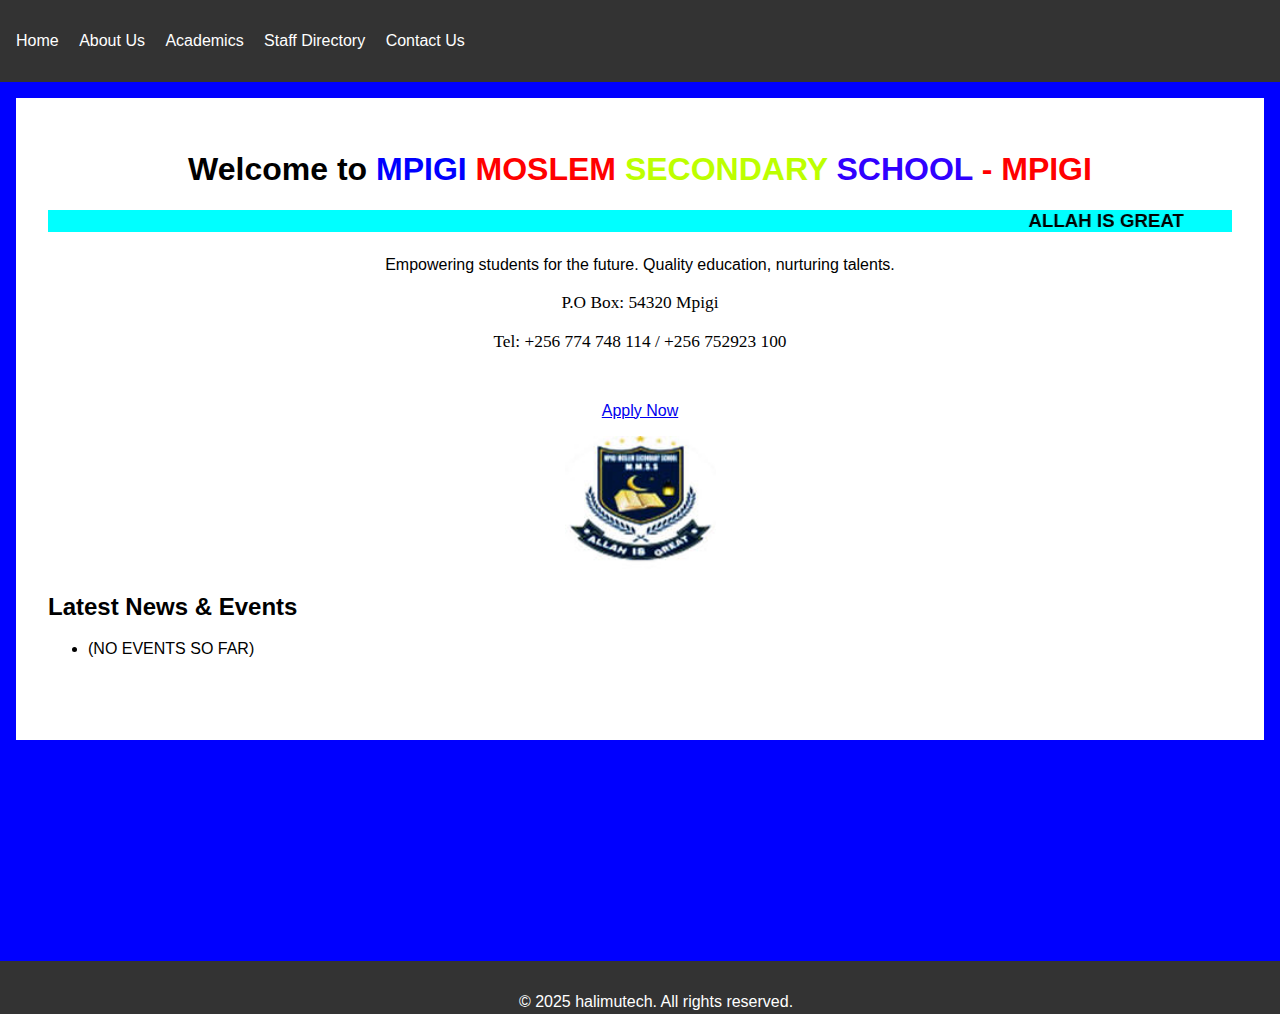
<file: index.html>
<!DOCTYPE html>
<html lang="en">
<head>
    <meta charset="UTF-8">
    <meta name="viewport" content="width=device-width, initial-scale=1.0">
    <title>Home | MMSS</title>
    <link rel="stylesheet" href="style.css">
	<style type="text/css">
	.auto-style1 {
		color: #0000FF;
	}
	.auto-style2 {
		color: #FF0000;
	}
	.auto-style3 {
		color: #BDFF00;
	}
	.auto-style4 {
		color: #3000FF;
	}
	.auto-style5 {
		text-align: center;
	}
	.auto-style6 {
	background-color: #00FFFF;
}
	</style>
</head>
<body style="background-color: #0000FF">
    <header>
        <nav>
            <ul>
                <li><a href="index.html">Home</a></li>
                <li><a href="about.html">About Us</a></li>
                <li><a href="academics.html">Academics</a></li>
                <li><a href="staff.html">Staff Directory</a></li>
                <li><a href="contact.html">Contact Us</a></li>
            </ul>
        </nav>
    </header>

    <section class="hero">
        <h1 class="auto-style5">Welcome to <span class="auto-style1">MPIGI</span>
		<span class="auto-style2">MOSLEM</span> <span class="auto-style3">
		SECONDARY</span> <span class="auto-style4">SCHOOL</span>
		<span class="auto-style2">- MPIGI</span></h1>
        <h3><marquee behavior="alternate" class="auto-style6">ALLAH IS GREAT</marquee></h3>
		<p class="auto-style5">Empowering students for the future. Quality education, nurturing talents.</p>
		<p align="center" class="MsoNormal">
		<span style="font-size:
13.0pt;line-height:150%;font-family:&quot;Times New Roman&quot;,&quot;serif&quot;">
		P.O Box: 54320 Mpigi<o:p></o:p></span></p>
		<p align="center" class="MsoNormalCxSpMiddle" style="margin-bottom:0cm;margin-bottom:
.0001pt;mso-add-space:auto;text-align:center;line-height:normal;tab-stops:155.55pt">
		<span style="font-size:13.0pt;font-family:&quot;Times New Roman&quot;,&quot;serif&quot;">
		Tel: +256 774 748 114 / +256 752923 100<o:p></o:p></span></p>
		<p class="auto-style5">&nbsp;</p>
		<p class="auto-style5">
        <a href="admissions.html" class="cta">Apply Now</a> </p>
		<p class="auto-style5">
		<img alt="" height="133" src="img4.jpg" width="151"></p>
        <h2>Latest News & Events</h2>
        <ul>
            <li>(NO EVENTS SO FAR)</li>
        </ul>
		<p class="auto-style5">
		&nbsp;</p>
    </section>

    <footer style="left: 0px; bottom: -114px; height: 21px">
        <p>&copy; 2025 halimutech. All rights reserved.</p>
    </footer>
</body>
</html>
</file>
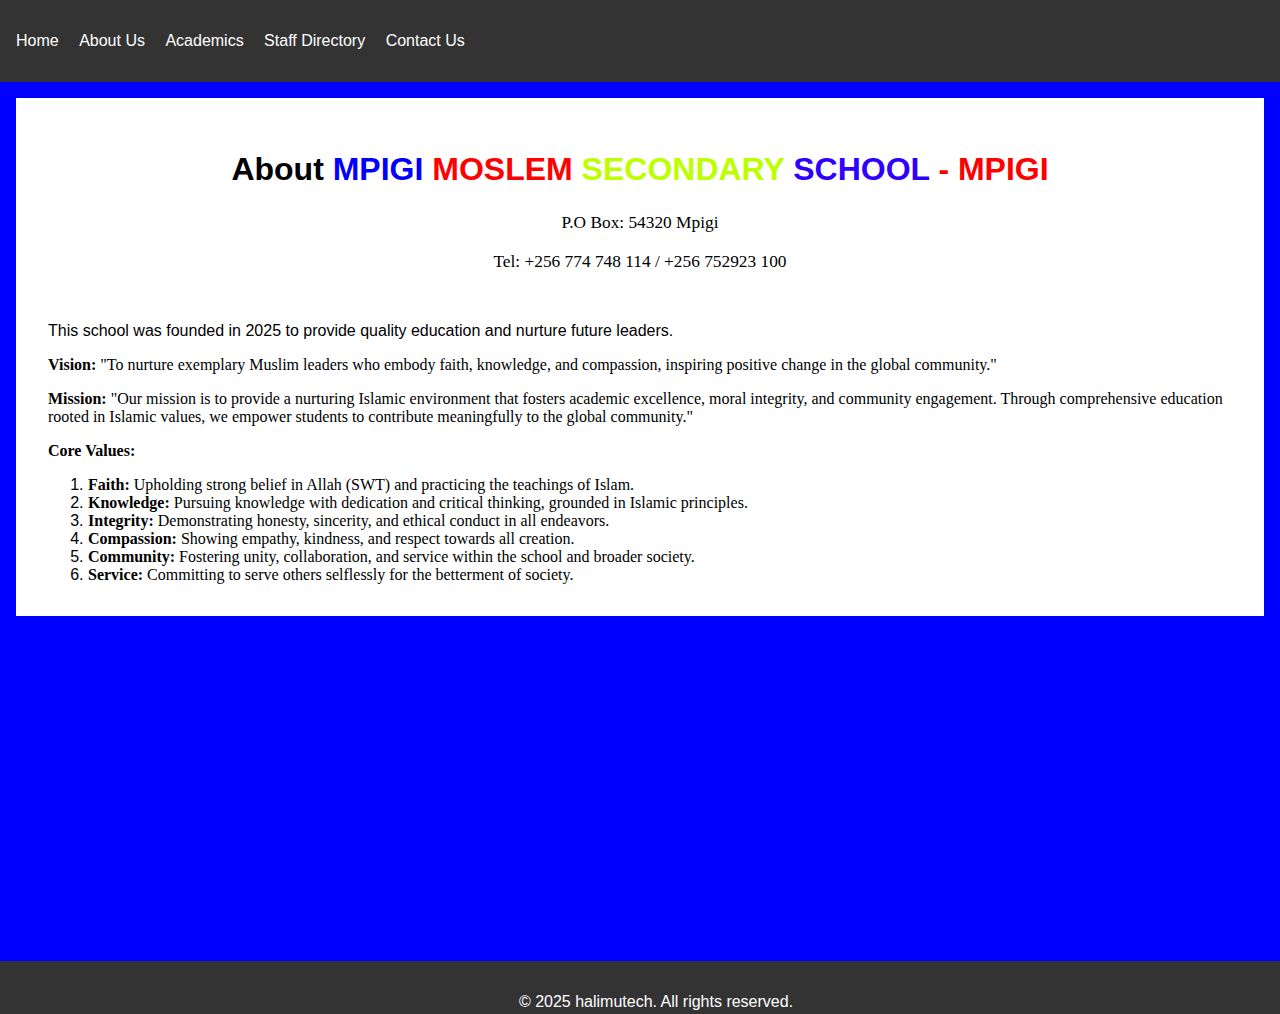
<file: about.html>
﻿<!DOCTYPE html>
<html lang="en">
<head>
    <meta charset="UTF-8">
    <meta name="viewport" content="width=device-width, initial-scale=1.0">
    <title>About Us | MMSS</title>
    <link rel="stylesheet" href="style.css">
	<style type="text/css">
ol
	{margin-bottom:0cm;}
	.auto-style1 {
		color: #0000FF;
	}
	.auto-style2 {
		color: #FF0000;
	}
	.auto-style3 {
		color: #BDFF00;
	}
	.auto-style4 {
		color: #3000FF;
	}
	.auto-style5 {
	text-align: center;
}
</style>
</head>
<body style="background-color: #0000FF">
    <header>
        <nav>
            <ul>
                <li><a href="index.html">Home</a></li>
                <li><a href="about.html">About Us</a></li>
                <li><a href="academics.html">Academics</a></li>
                <li><a href="staff.html">Staff Directory</a></li>
                <li><a href="contact.html">Contact Us</a></li>
            </ul>
        </nav>
    </header>

    <section class="about">
        <h1 class="auto-style5">About <span class="auto-style1">MPIGI</span>
		<span class="auto-style2">MOSLEM</span> <span class="auto-style3">
		SECONDARY</span> <span class="auto-style4">SCHOOL</span>
		<span class="auto-style2">- MPIGI</span></h1>
		<p align="center" class="MsoNormal">
		<span style="font-size:
13.0pt;line-height:150%;font-family:&quot;Times New Roman&quot;,&quot;serif&quot;">
		P.O Box: 54320 Mpigi<o:p></o:p></span></p>
		<p align="center" class="MsoNormalCxSpMiddle" style="margin-bottom:0cm;margin-bottom:
.0001pt;mso-add-space:auto;text-align:center;line-height:normal;tab-stops:155.55pt">
		<span style="font-size:13.0pt;font-family:&quot;Times New Roman&quot;,&quot;serif&quot;">
		Tel: +256 774 748 114 / +256 752923 100<o:p></o:p></span></p>
		<p>&nbsp;</p>
        <p>This school was founded in 2025 to provide quality education and nurture future leaders.</p>
		<p class="MsoNormal"><b>
		<span style="font-size: 12.0pt; font-family: &quot;Times New Roman&quot;,&quot;serif&quot;; mso-fareast-font-family: &quot;Times New Roman&quot;">
		Vision:</span></b><span style="font-size: 12.0pt; font-family: &quot;Times New Roman&quot;,&quot;serif&quot;; mso-fareast-font-family: &quot;Times New Roman&quot;"> 
		"To nurture exemplary Muslim leaders who embody faith, knowledge, and 
		compassion, inspiring positive change in the global community."<o:p></o:p></span></p>
		<p class="MsoNormal"><b>
		<span style="font-size: 12.0pt; font-family: &quot;Times New Roman&quot;,&quot;serif&quot;; mso-fareast-font-family: &quot;Times New Roman&quot;">
		Mission:</span></b><span style="font-size: 12.0pt; font-family: &quot;Times New Roman&quot;,&quot;serif&quot;; mso-fareast-font-family: &quot;Times New Roman&quot;"> 
		"Our mission is to provide a nurturing Islamic environment that fosters 
		academic excellence, moral integrity, and community engagement. Through 
		comprehensive education rooted in Islamic values, we empower students to 
		contribute meaningfully to the global community."<o:p></o:p></span></p>
		<p class="MsoNormal"><b>
		<span style="font-size: 12.0pt; font-family: &quot;Times New Roman&quot;,&quot;serif&quot;; mso-fareast-font-family: &quot;Times New Roman&quot;">
		Core Values:</span></b><span style="font-size: 12.0pt; font-family: &quot;Times New Roman&quot;,&quot;serif&quot;; mso-fareast-font-family: &quot;Times New Roman&quot;"><o:p></o:p></span></p>
		<ol start="1" type="1">
			<li class="MsoNormal"><b>
			<span style="font-size: 12.0pt; font-family: &quot;Times New Roman&quot;,&quot;serif&quot;; mso-fareast-font-family: &quot;Times New Roman&quot;">
			Faith:</span></b><span style="font-size: 12.0pt; font-family: &quot;Times New Roman&quot;,&quot;serif&quot;; mso-fareast-font-family: &quot;Times New Roman&quot;"> 
			Upholding strong belief in Allah (SWT) and practicing the teachings 
			of Islam.<o:p></o:p></span></li>
			<li class="MsoNormal"><b>
			<span style="font-size: 12.0pt; font-family: &quot;Times New Roman&quot;,&quot;serif&quot;; mso-fareast-font-family: &quot;Times New Roman&quot;">
			Knowledge:</span></b><span style="font-size: 12.0pt; font-family: &quot;Times New Roman&quot;,&quot;serif&quot;; mso-fareast-font-family: &quot;Times New Roman&quot;"> 
			Pursuing knowledge with dedication and critical thinking, grounded 
			in Islamic principles.<o:p></o:p></span></li>
			<li class="MsoNormal"><b>
			<span style="font-size: 12.0pt; font-family: &quot;Times New Roman&quot;,&quot;serif&quot;; mso-fareast-font-family: &quot;Times New Roman&quot;">
			Integrity:</span></b><span style="font-size: 12.0pt; font-family: &quot;Times New Roman&quot;,&quot;serif&quot;; mso-fareast-font-family: &quot;Times New Roman&quot;"> 
			Demonstrating honesty, sincerity, and ethical conduct in all 
			endeavors.<o:p></o:p></span></li>
			<li class="MsoNormal"><b>
			<span style="font-size: 12.0pt; font-family: &quot;Times New Roman&quot;,&quot;serif&quot;; mso-fareast-font-family: &quot;Times New Roman&quot;">
			Compassion:</span></b><span style="font-size: 12.0pt; font-family: &quot;Times New Roman&quot;,&quot;serif&quot;; mso-fareast-font-family: &quot;Times New Roman&quot;"> 
			Showing empathy, kindness, and respect towards all creation.<o:p></o:p></span></li>
			<li class="MsoNormal"><b>
			<span style="font-size: 12.0pt; font-family: &quot;Times New Roman&quot;,&quot;serif&quot;; mso-fareast-font-family: &quot;Times New Roman&quot;">
			Community:</span></b><span style="font-size: 12.0pt; font-family: &quot;Times New Roman&quot;,&quot;serif&quot;; mso-fareast-font-family: &quot;Times New Roman&quot;"> 
			Fostering unity, collaboration, and service within the school and 
			broader society.<o:p></o:p></span></li>
			<li class="MsoNormal"><b>
			<span style="font-size: 12.0pt; font-family: &quot;Times New Roman&quot;,&quot;serif&quot;; mso-fareast-font-family: &quot;Times New Roman&quot;">
			Service:</span></b><span style="font-size: 12.0pt; font-family: &quot;Times New Roman&quot;,&quot;serif&quot;; mso-fareast-font-family: &quot;Times New Roman&quot;"> 
			Committing to serve others selflessly for the betterment of society.<o:p></o:p></span></li>
		</ol>
    </section>

    <footer style="left: 0px; bottom: -114px; height: 21px">
        <p>&copy; 2025 halimutech. All rights reserved.</p>
    </footer>
</body>
</html>
</file>
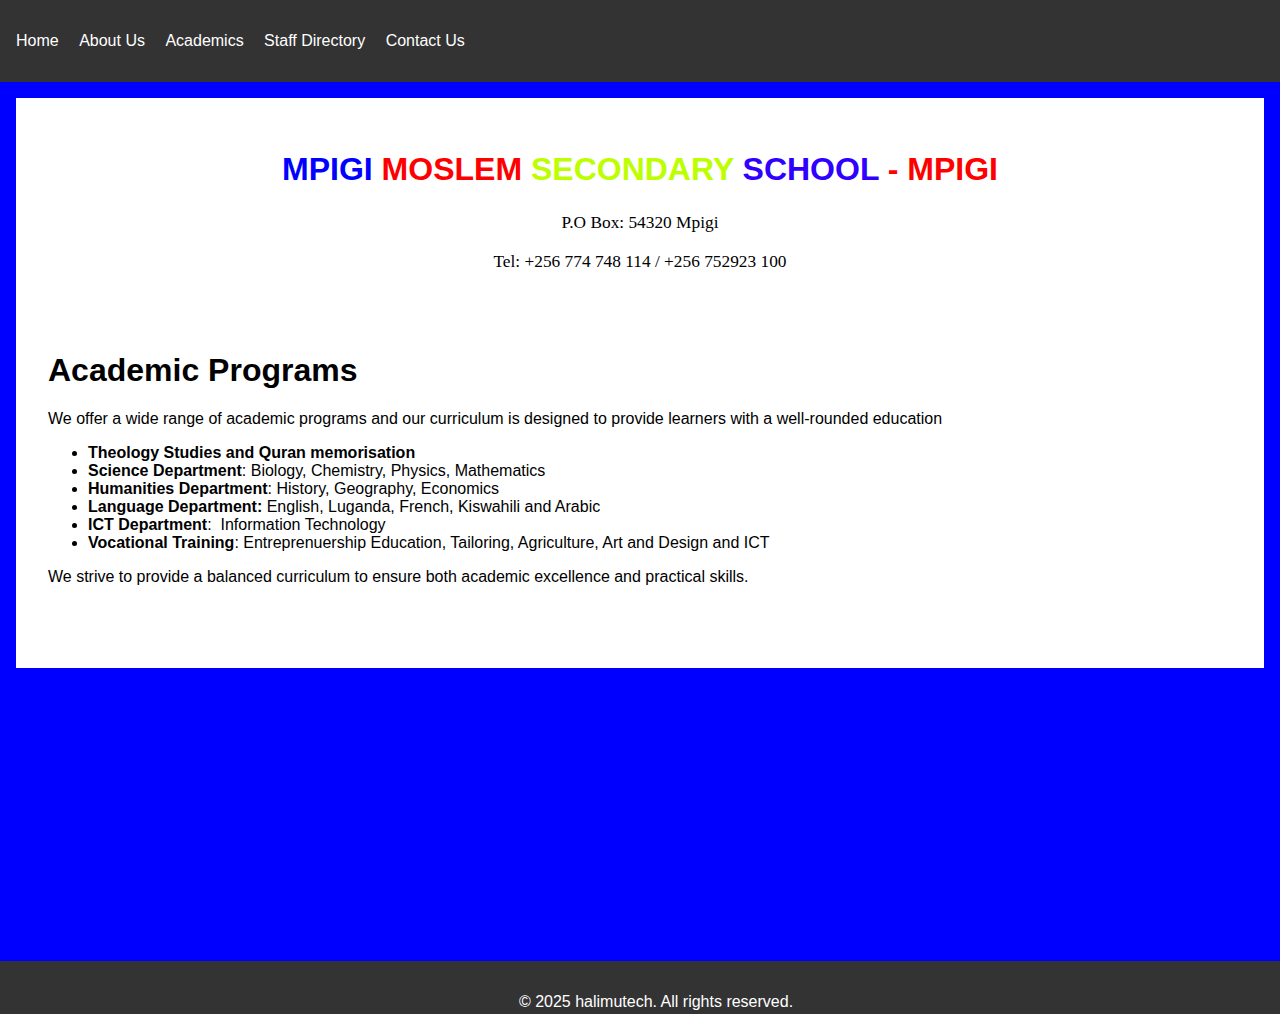
<file: academics.html>
<!DOCTYPE html>
<html lang="en">
<head>
    <meta charset="UTF-8">
    <meta name="viewport" content="width=device-width, initial-scale=1.0">
    <title>Academics | MMSS</title>
    <link rel="stylesheet" href="style.css">
	<style type="text/css">
	.auto-style1 {
		color: #0000FF;
	}
	.auto-style2 {
		color: #FF0000;
	}
	.auto-style3 {
		color: #BDFF00;
	}
	.auto-style4 {
		color: #3000FF;
	}
	.auto-style5 {
	text-align: center;
}
</style>
</head>
<body style="background-color: #0000FF">
    <header>
        <nav>
            <ul>
                <li><a href="index.html">Home</a></li>
                <li><a href="about.html">About Us</a></li>
                <li><a href="academics.html">Academics</a></li>
                <li><a href="staff.html">Staff Directory</a></li>
                <li><a href="contact.html">Contact Us</a></li>
            </ul>
        </nav>
    </header>

    <section class="academics">
        <h1 class="auto-style5"> <span class="auto-style1">MPIGI</span>
		<span class="auto-style2">MOSLEM</span> <span class="auto-style3">
		SECONDARY</span> <span class="auto-style4">SCHOOL</span>
		<span class="auto-style2">- MPIGI</span></h1>
		<p align="center" class="MsoNormal">
		<span style="font-size:
13.0pt;line-height:150%;font-family:&quot;Times New Roman&quot;,&quot;serif&quot;">
		P.O Box: 54320 Mpigi<o:p></o:p></span></p>
		<p align="center" class="MsoNormalCxSpMiddle" style="margin-bottom:0cm;margin-bottom:
.0001pt;mso-add-space:auto;text-align:center;line-height:normal;tab-stops:155.55pt">
		<span style="font-size:13.0pt;font-family:&quot;Times New Roman&quot;,&quot;serif&quot;">
		Tel: +256 774 748 114 / +256 752923 100<o:p></o:p></span></p>
        <h1>&nbsp;</h1>
		<h1>Academic Programs</h1>
		<p>We offer a wide range of academic programs and our curriculum is 
		designed to provide learners with a well-rounded education</p>
        <ul>
            <li><strong>Theology</strong> <strong>Studies and Quran memorisation</strong></li>
			<li><strong>Science Department</strong>: Biology, Chemistry, Physics, Mathematics</li>
            <li><strong>Humanities Department</strong>: History, Geography, 
			Economics</li>
			<li><strong>Language Department: </strong>English, Luganda, French, 
			Kiswahili and Arabic</li>
            <li><strong>ICT Department</strong>:&nbsp; Information Technology </li>
            <li><strong>Vocational Training</strong>: Entreprenuership 
			Education, Tailoring, Agriculture, Art and Design and ICT</li>
        </ul>
        <p>We strive to provide a balanced curriculum to ensure both academic excellence and practical skills.</p>
		<p>&nbsp;</p>
    </section>

    <footer style="left: 0px; bottom: -114px; height: 21px">
        <p>&copy; 2025 halimutech. All rights reserved.</p>
    </footer>
</body>
</html>
</file>
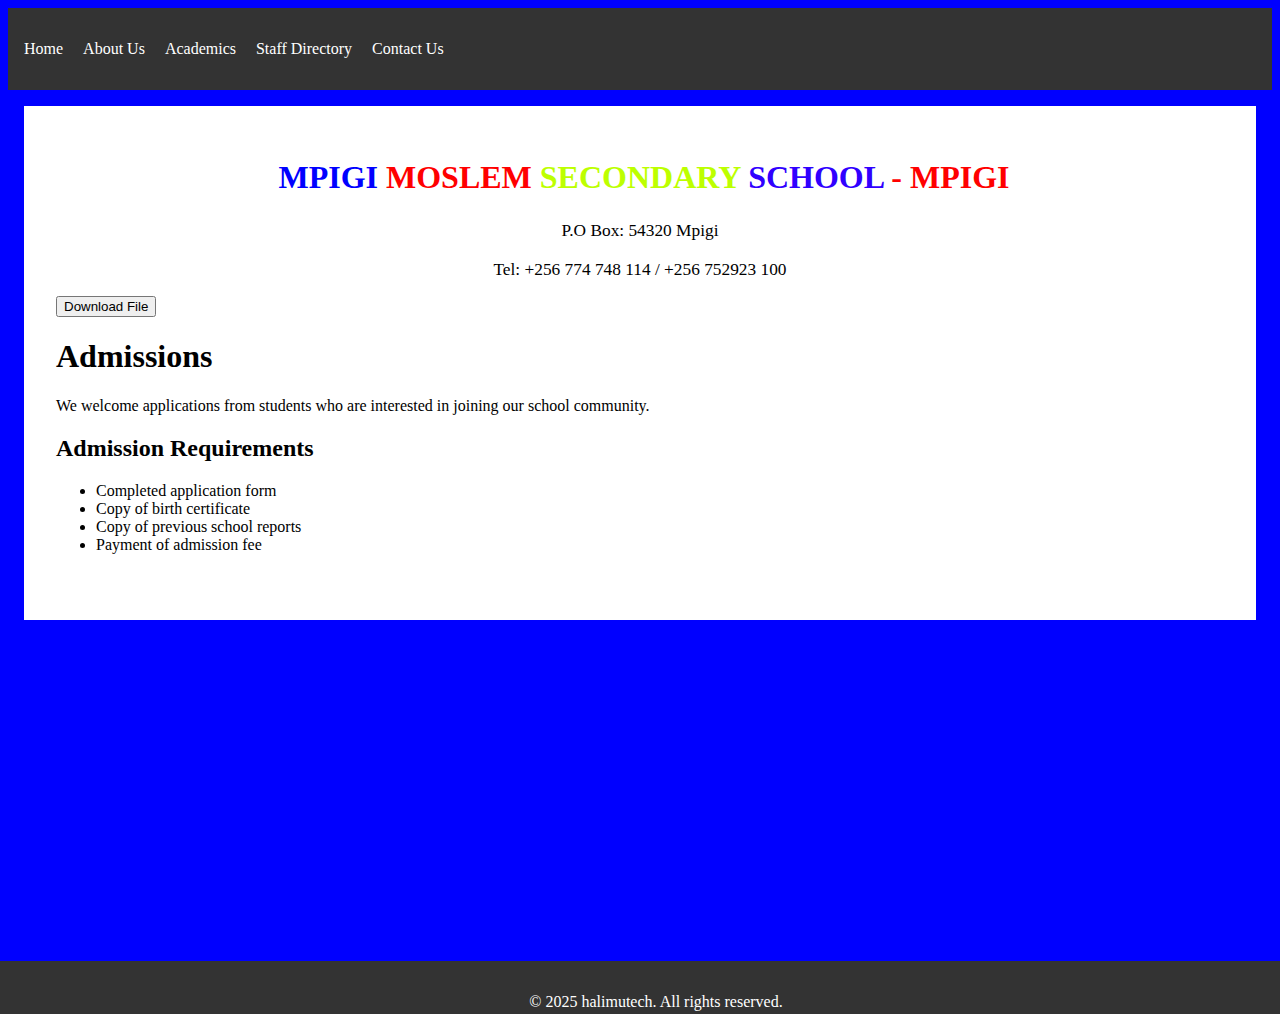
<file: admissions.html>
﻿<!DOCTYPE html PUBLIC "-//W3C//DTD XHTML 1.0 Transitional//EN" "http://www.w3.org/TR/xhtml1/DTD/xhtml1-transitional.dtd">
<html xmlns="http://www.w3.org/1999/xhtml">

<head>
<meta content="text/html; charset=utf-8" http-equiv="Content-Type" />
<title>Admission / MMSS</title>
<style type="text/css">

header {
    background-color: #333;
    color: #fff;
    padding: 1rem;
}

nav ul {
    list-style: none;
    padding: 0;
}

nav ul li {
    display: inline;
    margin-right: 1rem;
}

nav ul li a {
    color: #fff;
    text-decoration: none;
}

section {
    padding: 2rem;
    background-color: #fff;
    margin: 1rem;
}

.auto-style5 {
	text-align: center;
}
	.auto-style1 {
		color: #0000FF;
	}
	.auto-style2 {
		color: #FF0000;
	}
	.auto-style3 {
		color: #BDFF00;
	}
	.auto-style4 {
		color: #3000FF;
	}
	ol
	{margin-bottom:0cm;}

footer {
    text-align: center;
    padding: 1rem;
    background-color: #333;
    color: #fff;
    position: absolute;
    bottom: 0;
    width: 100%;
}
</style>
</head>

<body style="background-color: #0000FF">

    <header>
        <nav>
            <ul>
                <li>
				<a href="index.html">Home</a></li>
                <li>
				<a href="about.html">About Us</a></li>
                <li>
				<a href="academics.html">Academics</a></li>
                <li>
				<a href="staff.html">Staff Directory</a></li>
                <li>
				<a href="contact.html">Contact Us</a></li>
            </ul>
        </nav>
    </header>

    <section class="about">
        <h1 class="auto-style5">&nbsp;<span class="auto-style1">MPIGI</span>
		<span class="auto-style2">MOSLEM</span> <span class="auto-style3">
		SECONDARY</span> <span class="auto-style4">SCHOOL</span>
		<span class="auto-style2">- MPIGI</span></h1>
		<p align="center" class="MsoNormal">
		<span style="font-size:
13.0pt;line-height:150%;font-family:&quot;Times New Roman&quot;,&quot;serif&quot;">
		P.O Box: 54320 Mpigi<o:p></o:p></span></p>
		<p align="center" class="MsoNormalCxSpMiddle" style="margin-bottom:0cm;margin-bottom:
.0001pt;mso-add-space:auto;text-align:center;line-height:normal;tab-stops:155.55pt">
		<span style="font-size:13.0pt;font-family:&quot;Times New Roman&quot;,&quot;serif&quot;">
		Tel: +256 774 748 114 / +256 752923 100<o:p></o:p></span></p>
		<p><!-- Button to trigger download -->
  <button class="download-button" onclick="downloadFile()">Download File</button>

  	  <a href="admin_form_mmss[1].pdf">

  <script>
    function downloadFile() {
      const link = document.createElement('a');
      link.href = 'admin_form_mmss[1].pdf'; // Replace with your file URL
      link.download = 'admin_form_mmss[1].pdf'; // Specify the default download file name
      link.click();
    }
  </script></a></p>
        <p><main>
<h1>Admissions</h1>
<p>We welcome applications from students who are interested in joining our school community.</p>
<h2>Admission Requirements</h2>
<ul>
<li>Completed application form</li>
<li>Copy of birth certificate</li>
<li>Copy of previous school reports</li>
<li>Payment of admission fee</li>
</ul>
</main>
</o:p></span></li>
		<br />
    </section>

    <footer style="left: 0px; bottom: -114px; height: 21px">
        <p>&copy; 2025 halimutech. All rights reserved.</p>
    </footer>

</body>

</html>
</file>
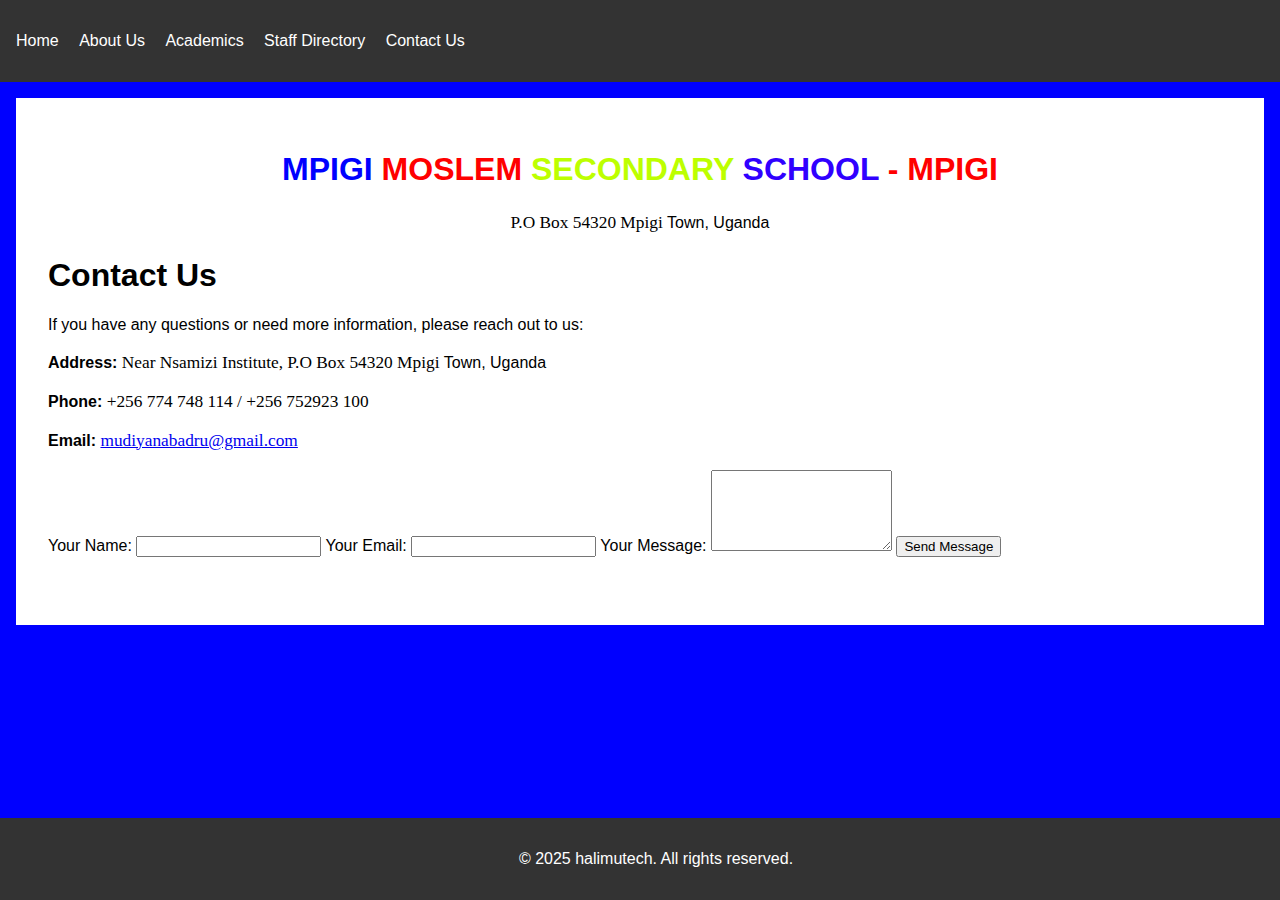
<file: contact.html>
<!DOCTYPE html>
<html lang="en">
<head>
    <meta charset="UTF-8">
    <meta name="viewport" content="width=device-width, initial-scale=1.0">
    <title>Contact Us | [School Name]</title>
    <link rel="stylesheet" href="style.css">
	<style type="text/css">
	.auto-style5 {
		text-align: center;
	}
	.auto-style1 {
		color: #0000FF;
	}
	.auto-style2 {
		color: #FF0000;
	}
	.auto-style3 {
		color: #BDFF00;
	}
	.auto-style4 {
		color: #3000FF;
	}
	</style>
</head>
<body style="background-color: #0000FF">
    <header>
        <nav>
            <ul>
                <li><a href="index.html">Home</a></li>
                <li><a href="about.html">About Us</a></li>
                <li><a href="academics.html">Academics</a></li>
                <li><a href="staff.html">Staff Directory</a></li>
                <li><a href="contact.html">Contact Us</a></li>
            </ul>
        </nav>
    </header>

    <section class="contact">
        <h1 class="auto-style5"> <span class="auto-style1">MPIGI</span>
		<span class="auto-style2">MOSLEM</span> <span class="auto-style3">
		SECONDARY</span> <span class="auto-style4">SCHOOL</span>
		<span class="auto-style2">- MPIGI</span></h1>
		<p class="auto-style5">
		<span style="font-size: 13.0pt; line-height: 150%; font-family: &quot;Times New Roman&quot;,&quot;serif&quot;">
		P.O Box 54320 Mpigi </span>Town, Uganda</p>
		<h1>Contact Us</h1>
        <p>If you have any questions or need more information, please reach out to us:</p>
        <p><strong>Address:</strong> 
		<span style="font-size: 13.0pt; line-height: 150%; font-family: &quot;Times New Roman&quot;,&quot;serif&quot;">
		Near Nsamizi Institute, P.O Box 54320 Mpigi </span>Town, Uganda</p>
        <p><strong>Phone:</strong> 
		<span style="font-size: 13.0pt; line-height: 115%; font-family: &quot;Times New Roman&quot;,&quot;serif&quot;; mso-fareast-font-family: Calibri; mso-fareast-theme-font: minor-latin; mso-ansi-language: EN-US; mso-fareast-language: EN-US; mso-bidi-language: AR-SA">
		+256 774 748 114 / +256 752923 100</span></p>
        <p><strong>Email:</strong> <a href="mailto:mudiyanabadru@gmail.com">
		<span style="font-size:13.0pt;line-height:
150%;font-family:&quot;Times New Roman&quot;,&quot;serif&quot;">
		mudiyanabadru@gmail.com</span></a><span style="font-size:13.0pt;line-height:150%;font-family:&quot;Times New Roman&quot;,&quot;serif&quot;"><o:p></o:p></span></p>

        <form action="mailto:mudiyanabadru@gmail.com" method="post">
            <label for="name">Your Name:</label>
            <input type="text" id="name" name="name" required>
            <label for="email">Your Email:</label>
            <input type="email" id="email" name="email" required>
            <label for="message">Your Message:</label>
            <textarea id="message" name="message" rows="5" required></textarea>
            <button type="submit">Send Message</button>
        	<br><br><br>
        </form>
    </section>

    <footer>
        <p>&copy; 2025 halimutech. All rights reserved.</p>
    </footer>
</body>
</html>
</file>
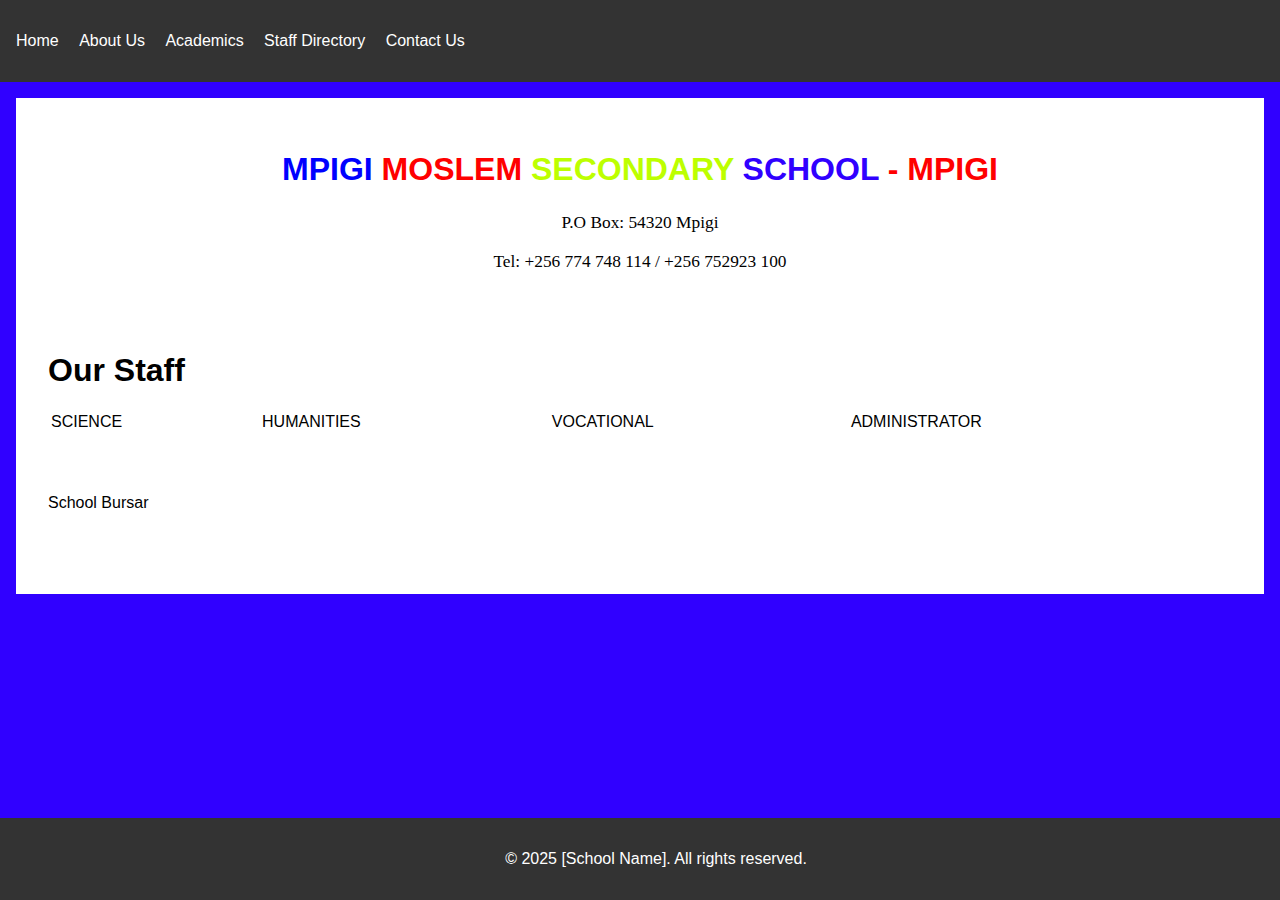
<file: staff.html>
<!DOCTYPE html>
<html lang="en">
<head>
    <meta charset="UTF-8">
    <meta name="viewport" content="width=device-width, initial-scale=1.0">
    <title>Staff Directory | [School Name]</title>
    <link rel="stylesheet" href="style.css">
	<style type="text/css">
.auto-style5 {
	text-align: center;
}
	.auto-style1 {
		color: #0000FF;
	}
	.auto-style2 {
		color: #FF0000;
	}
	.auto-style3 {
		color: #BDFF00;
	}
	.auto-style4 {
		color: #3000FF;
	}
	</style>
</head>
<body style="background-color: #3000FF">
    <header>
        <nav>
            <ul>
                <li><a href="index.html">Home</a></li>
                <li><a href="about.html">About Us</a></li>
                <li><a href="academics.html">Academics</a></li>
                <li><a href="staff.html">Staff Directory</a></li>
                <li><a href="contact.html">Contact Us</a></li>
            </ul>
        </nav>
    </header>

    <section class="staff">
        <h1 class="auto-style5"> <span class="auto-style1">MPIGI</span>
		<span class="auto-style2">MOSLEM</span> <span class="auto-style3">
		SECONDARY</span> <span class="auto-style4">SCHOOL</span>
		<span class="auto-style2">- MPIGI</span></h1>
		<p align="center" class="MsoNormal">
		<span style="font-size:
13.0pt;line-height:150%;font-family:&quot;Times New Roman&quot;,&quot;serif&quot;">
		P.O Box: 54320 Mpigi<o:p></o:p></span></p>
		<p align="center" class="MsoNormalCxSpMiddle" style="margin-bottom:0cm;margin-bottom:
.0001pt;mso-add-space:auto;text-align:center;line-height:normal;tab-stops:155.55pt">
		<span style="font-size:13.0pt;font-family:&quot;Times New Roman&quot;,&quot;serif&quot;">
		Tel: +256 774 748 114 / +256 752923 100<o:p></o:p></span></p>
        <h1>&nbsp;</h1>
		<h1>Our Staff</h1>
		<table style="width: 100%">
			<tr>
				<td>SCIENCE </td>
				<td>HUMANITIES</td>
				<td>VOCATIONAL</td>
				<td>ADMINISTRATOR</td>
			</tr>
			<tr>
				<td>&nbsp;</td>
				<td>&nbsp;</td>
				<td>&nbsp;</td>
				<td>&nbsp;</td>
			</tr>
			<tr>
				<td>&nbsp;</td>
				<td>&nbsp;</td>
				<td>&nbsp;</td>
				<td>&nbsp;</td>
			</tr>
		</table>
		<p>School Bursar </p>
		<p>&nbsp;</p>
    </section>

    <footer>
        <p>&copy; 2025 [School Name]. All rights reserved.</p>
    </footer>
	<p>&nbsp;</p>
</body>
</html>
</file>
<file: style.css>
body {
    font-family: Arial, sans-serif;
    margin: 0;
    padding: 0;
    background-color: #f4f4f4;
}

header {
    background-color: #333;
    color: #fff;
    padding: 1rem;
}

nav ul {
    list-style: none;
    padding: 0;
}

nav ul li {
    display: inline;
    margin-right: 1rem;
}

nav ul li a {
    color: #fff;
    text-decoration: none;
}

section {
    padding: 2rem;
    background-color: #fff;
    margin: 1rem;
}

footer {
    text-align: center;
    padding: 1rem;
    background-color: #333;
    color: #fff;
    position: absolute;
    bottom: 0;
    width: 100%;
}
</file>
